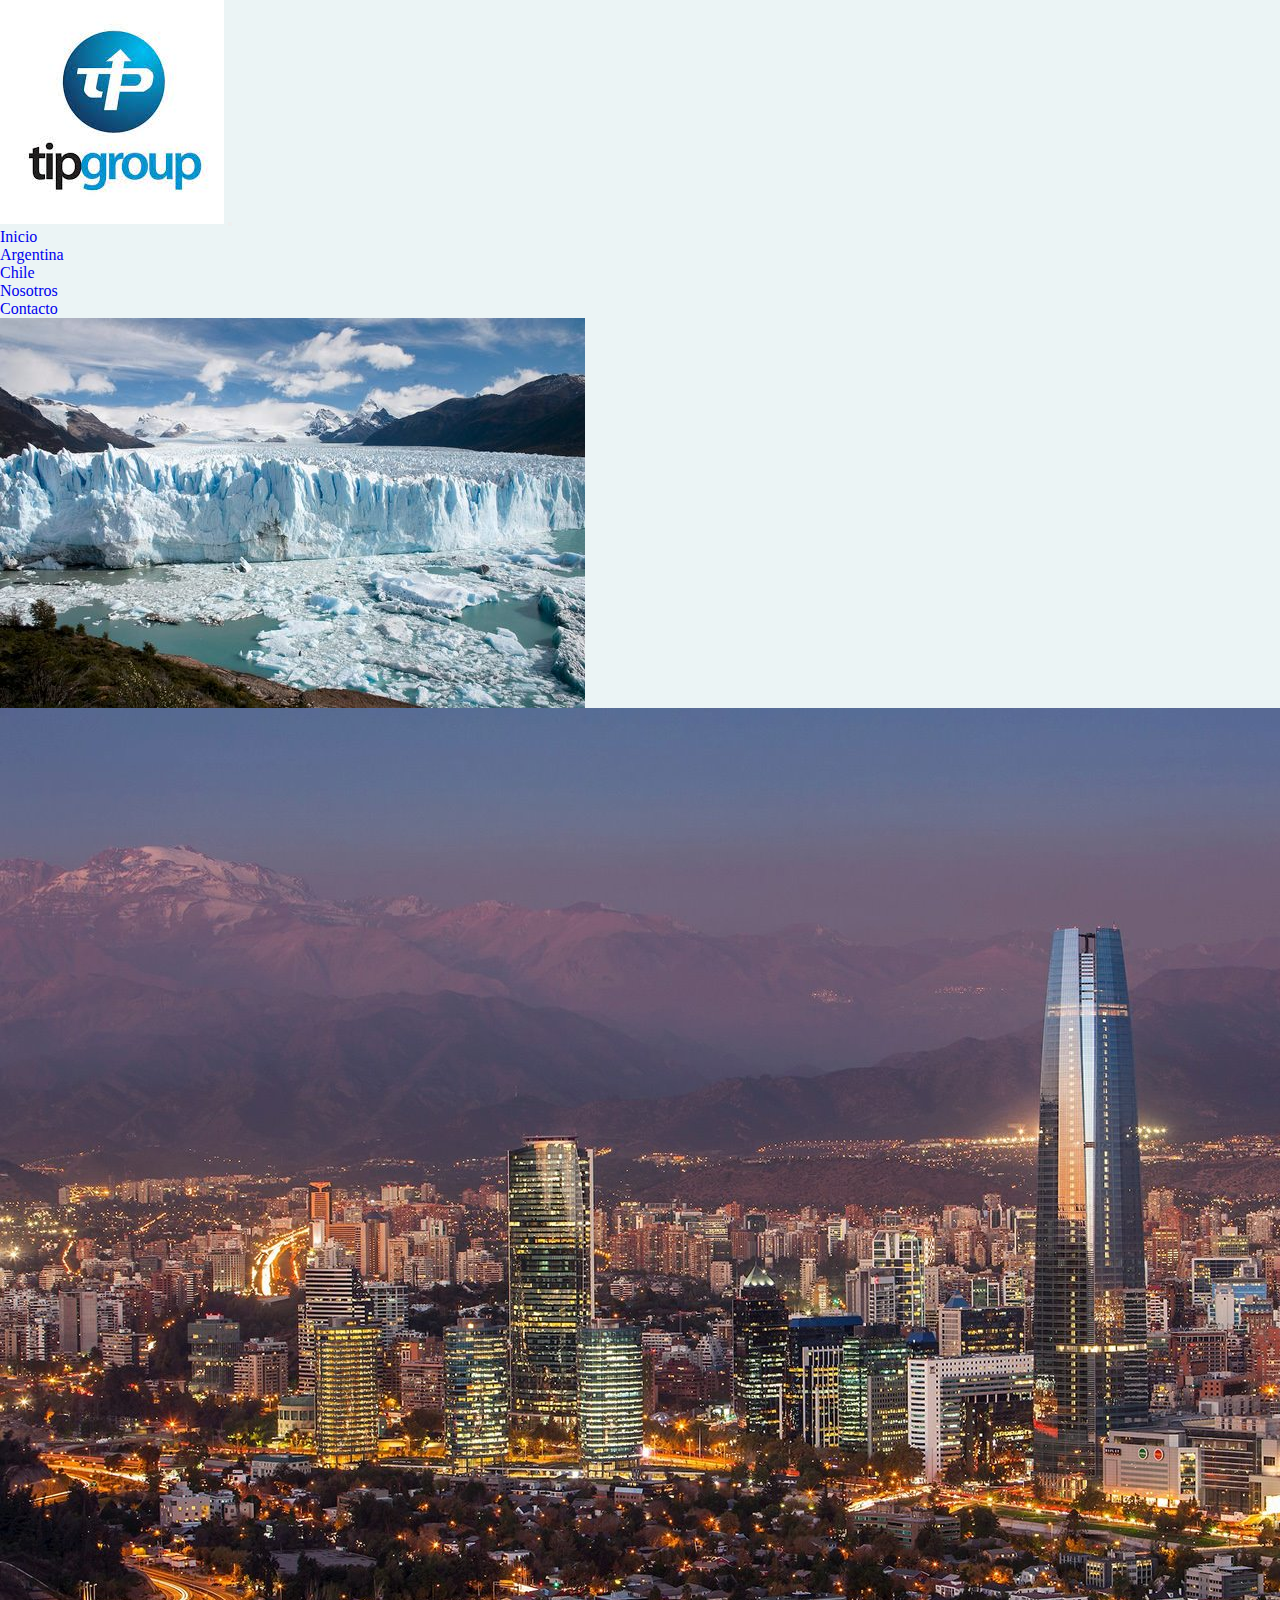
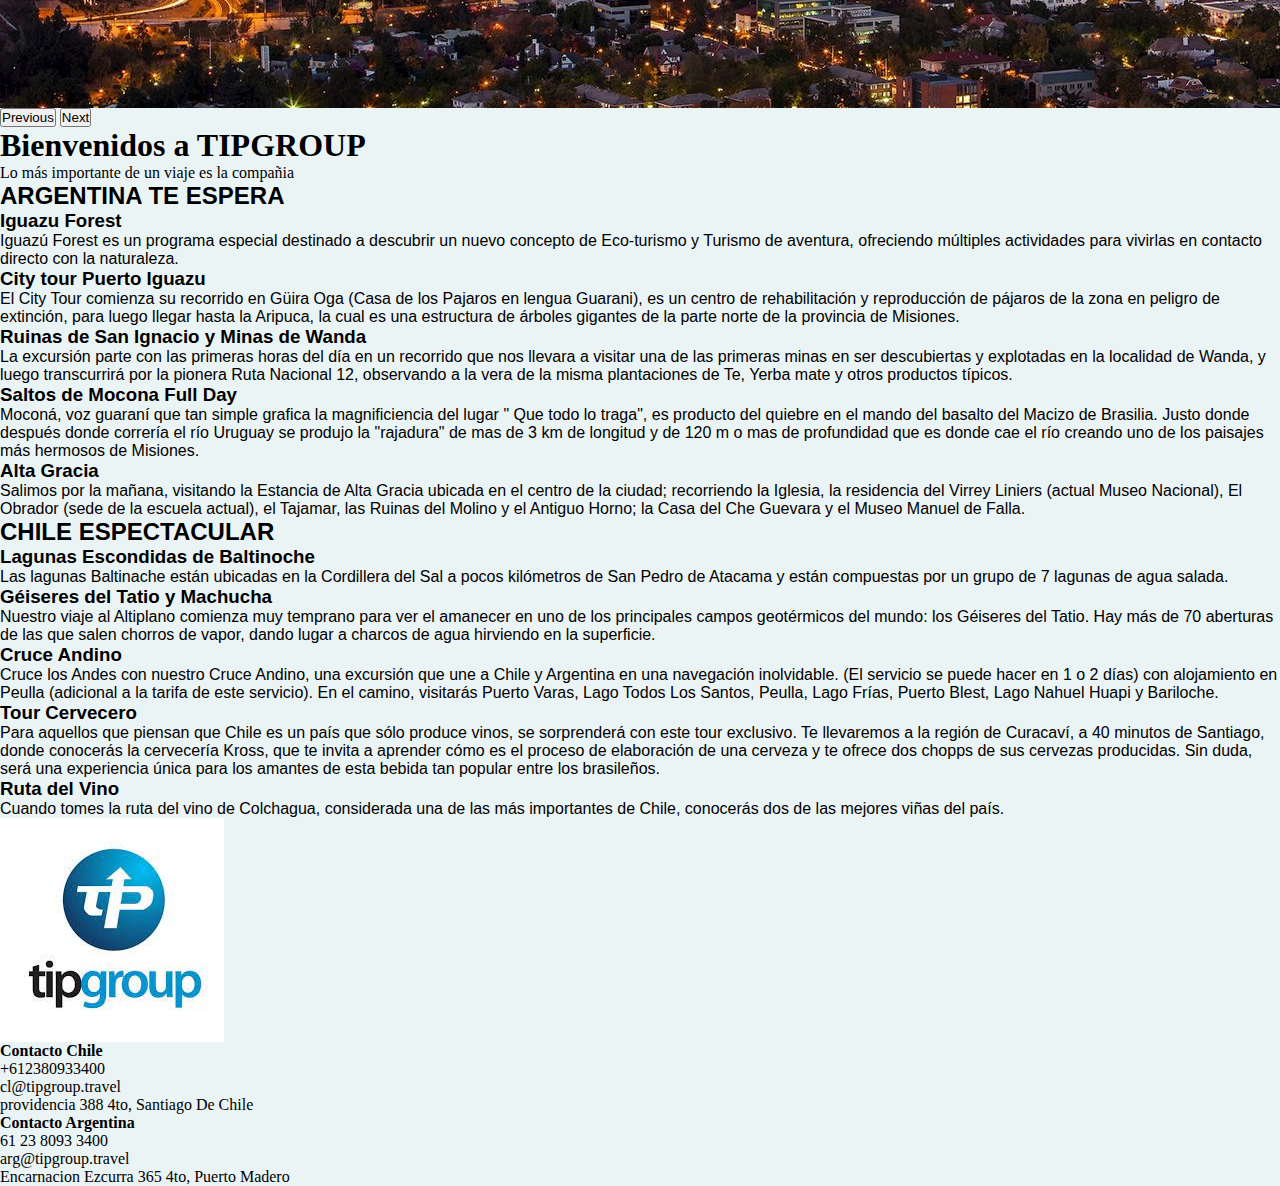
<file: index.html>
<html lang="en">

<head>
    <meta charset="UTF-8">
    <meta http-equiv="X-UA-Compatible" content="IE=edge">
    <meta name="viewport" content="width=device-width, initial-scale=1.0">
    <meta name="description" content="Elegí viajar con estilo. Argentina y Chile en un solo lugar">
    <link rel="stylesheet" href="https://cdn.jsdelivr.net/npm/bootstrap-icons@1.10.2/font/bootstrap-icons.css">
    <link href="https://cdn.jsdelivr.net/npm/bootstrap@5.2.3/dist/css/bootstrap.min.css" rel="stylesheet"
        integrity="sha384-rbsA2VBKQhggwzxH7pPCaAqO46MgnOM80zW1RWuH61DGLwZJEdK2Kadq2F9CUG65" crossorigin="anonymous">
    <link rel="stylesheet" href="./css/style.css">
    <link rel="icon" type="image/jpg" href="/img/icontipgroup.jfif" />
    <title>TipGroupTravel|Viajes</title>

</head>

<body>
    <!-- comienzo de mi header -->
    <!-- nav + logo -->
    <header class="navbar navbar-expand-lg bg-light">
        <div class="container">
            <a class="navbar-brand " href="./index.html">
                <img src="./img/logotipgroup.jfif" class="w-50" href="./index.html" alt="logotipgroup"></a>
            <button class="navbar-toggler" type="button" data-bs-toggle="collapse" data-bs-target="#navbarNav"
                aria-controls="navbarNav" aria-expanded="false" aria-label="Toggle navigation">
                <span class="navbar-toggler-icon"></span>
            </button>
            <nav class="collapse navbar-collapse justify-content-end" id="navbarNav">
                <ul class="navbar-nav">
                    <li class="nav-item">
                        <a class="nav-link active" aria-current="page" href="./index.html">Inicio</a>
                    </li>
                    <li class="nav-item">
                        <a class="nav-link" href="./pages/argentina.html">Argentina</a>
                    </li>
                    <li class="nav-item">
                        <a class="nav-link" href="./pages/chile.html">Chile</a>
                    </li>
                    <li class="nav-item">
                        <a class="nav-link" href="./pages/nosotros.html">Nosotros</a>
                    </li>
                    <li class="nav-item">
                        <a class="nav-link" href="./pages/contacto.html">Contacto</a>
                    </li>
                </ul>
            </nav>
        </div>
    </header>

    <!-- comienzo de mi main -->
    <main>
        <section class="portada-index container">
            <div class="row">
                <div class="col-12 col-lg-6">
                    <div id="carouselExampleControls" class="carousel slide" data-bs-ride="carousel">
                        <div class="carousel-inner">
                            <div class="carousel-item active">
                                <img src="./img/peritomoreno.jpg" class="d-block w-100" alt="peritomoreno">
                            </div>
                            <div class="carousel-item">
                                <img src="./img/chilefoto.jfif" class="d-block w-100" alt="chilefoto">
                            </div>

                        </div>
                        <button class="carousel-control-prev" type="button" data-bs-target="#carouselExampleControls"
                            data-bs-slide="prev">
                            <span class="carousel-control-prev-icon" aria-hidden="true"></span>
                            <span class="visually-hidden">Previous</span>
                        </button>
                        <button class="carousel-control-next" type="button" data-bs-target="#carouselExampleControls"
                            data-bs-slide="next">
                            <span class="carousel-control-next-icon" aria-hidden="true"></span>
                            <span class="visually-hidden">Next</span>
                        </button>
                    </div>
                </div>
                <div class="col-12 col-lg-6">
                    <h1 class="d-flex justify-content-center fw-bold">Bienvenidos a TIPGROUP</h1>
                    <p class="text-center fs-3 fw-semibold p-5 ">Lo más importante de un viaje es la compañia</p>
                </div>
        </section>
        <section class="argentina-te-espera container bg-light p-3 border border-5">
            <div class="row">
                <div class="col-12">
                    <h2>ARGENTINA TE ESPERA</h2>

                    <div class="col-12">
                        <article>
                            <h3>Iguazu Forest</h3>
                            <p>Iguazú Forest es un programa especial destinado a descubrir un nuevo concepto de
                                Eco-turismo y Turismo de aventura, ofreciendo múltiples actividades para vivirlas en
                                contacto directo con la naturaleza.</p>
                        </article>
                    </div>
                    <div class="col-12">
                        <article>
                            <h3>City tour Puerto Iguazu</h3>
                            <p>El City Tour comienza su recorrido en Güira Oga (Casa de los Pajaros en lengua Guarani),
                                es un centro de rehabilitación y reproducción de pájaros de la zona en peligro de
                                extinción, para luego llegar hasta la Aripuca, la cual es una estructura de árboles
                                gigantes de la parte norte de la provincia de Misiones.</p>
                        </article>
                    </div>
                    <div class="col-12">
                        <article>
                            <h3>Ruinas de San Ignacio y Minas de Wanda</h3>
                            <p>La excursión parte con las primeras horas del día en un recorrido que nos llevara a
                                visitar una de las primeras minas en ser descubiertas y explotadas en la localidad de
                                Wanda, y luego transcurrirá por la pionera Ruta Nacional 12, observando a la vera de la
                                misma plantaciones de Te, Yerba mate y otros productos típicos.</p>
                        </article>
                    </div>
                    <div class="col-12">
                        <article>
                            <h3>Saltos de Mocona Full Day</h3>
                            <p>Moconá, voz guaraní que tan simple grafica la magnificiencia del lugar " Que todo lo
                                traga", es producto del quiebre en el mando del basalto del Macizo de Brasilia. Justo
                                donde después donde correría el río Uruguay se produjo la "rajadura" de mas de 3 km de
                                longitud y de 120 m o mas de profundidad que es donde cae el río creando uno de los
                                paisajes más hermosos de Misiones.</p>
                        </article>
                    </div>
                    <div class="col-12">
                        <article>
                            <h3>Alta Gracia</h3>
                            <p>Salimos por la mañana, visitando la Estancia de Alta Gracia ubicada en el centro de la
                                ciudad; recorriendo la Iglesia, la residencia del Virrey Liniers (actual Museo
                                Nacional), El Obrador (sede de la escuela actual), el Tajamar, las Ruinas del Molino y
                                el Antiguo Horno; la Casa del Che Guevara y el Museo Manuel de Falla.</p>
                        </article>
                    </div>
                </div>
            </div>
        </section>
        <section class="chile-espectacular container bg-light border border-5">
            <div class="row">
                <div class="col-12">
                    <h2>CHILE ESPECTACULAR</h2>

                    <div class="col-12">
                        <article>
                            <h3>Lagunas Escondidas de Baltinoche</h3>
                            <p>Las lagunas Baltinache están ubicadas en la Cordillera del Sal a pocos kilómetros de San
                                Pedro de Atacama y están compuestas por un grupo de 7 lagunas de agua salada.</p>
                        </article>
                    </div>
                    <div class="col-12">
                        <article>
                            <h3>Géiseres del Tatio y Machucha</h3>
                            <p>Nuestro viaje al Altiplano comienza muy temprano para ver el amanecer en uno de los
                                principales campos geotérmicos del mundo: los Géiseres del Tatio. Hay más de 70
                                aberturas de las que salen chorros de vapor, dando lugar a charcos de agua hirviendo en
                                la superficie.</p>
                        </article>
                    </div>
                    <div class="col-12">
                        <article>
                            <h3>Cruce Andino</h3>
                            <p>Cruce los Andes con nuestro Cruce Andino, una excursión que une a Chile y Argentina en
                                una navegación inolvidable. (El servicio se puede hacer en 1 o 2 días) con alojamiento
                                en Peulla (adicional a la tarifa de este servicio). En el camino, visitarás Puerto
                                Varas, Lago Todos Los Santos, Peulla, Lago Frías, Puerto Blest, Lago Nahuel Huapi y
                                Bariloche.</p>
                        </article>
                    </div>
                    <div class="col-12">
                        <article>
                            <h3>Tour Cervecero</h3>
                            <p>Para aquellos que piensan que Chile es un país que sólo produce vinos, se sorprenderá con
                                este tour exclusivo. Te llevaremos a la región de Curacaví, a 40 minutos de Santiago,
                                donde conocerás la cervecería Kross, que te invita a aprender cómo es el proceso de
                                elaboración de una cerveza y te ofrece dos chopps de sus cervezas producidas. Sin duda,
                                será una experiencia única para los amantes de esta bebida tan popular entre los
                                brasileños. </p>
                        </article>
                    </div>
                    <div class="col-12 ultimo-mensaje">
                        <article>
                            <h3>Ruta del Vino</h3>
                            <p>Cuando tomes la ruta del vino de Colchagua, considerada una de las más importantes de
                                Chile, conocerás dos de las mejores viñas del país.</p>
                        </article>
                    </div>
                </div>
            </div>
        </section>


    </main>
    <!-- comienzo de mi footer -->
    <footer class="footer container-fluid bg-primary ">

        <div class="row">
            <div class="col-12 text-center col-lg-6">
                <img src="./img/logotipgroup.jfif" class="p-3" alt="logotipgroup">
            </div>
            <div class="col-12 text-center p-3 col-lg-3">
                <h4>Contacto Chile</h4>
                <p>+612380933400</p>
                <p> cl@tipgroup.travel
                </p>
                <p> providencia 388 4to, Santiago De Chile

            </div>
            <div class="col-12 text-center p-3 col-lg-3">
                <h4>Contacto Argentina</h4>
                <p>61 23 8093 3400</p>
                <p>arg@tipgroup.travel</p>
                <p>Encarnacion Ezcurra 365 4to, Puerto Madero
                </p>
            </div>
        </div>
    </footer>

    <script src="https://cdn.jsdelivr.net/npm/bootstrap@5.2.3/dist/js/bootstrap.bundle.min.js"
        integrity="sha384-kenU1KFdBIe4zVF0s0G1M5b4hcpxyD9F7jL+jjXkk+Q2h455rYXK/7HAuoJl+0I4"
        crossorigin="anonymous"></script>
</body>

</html>
</file>
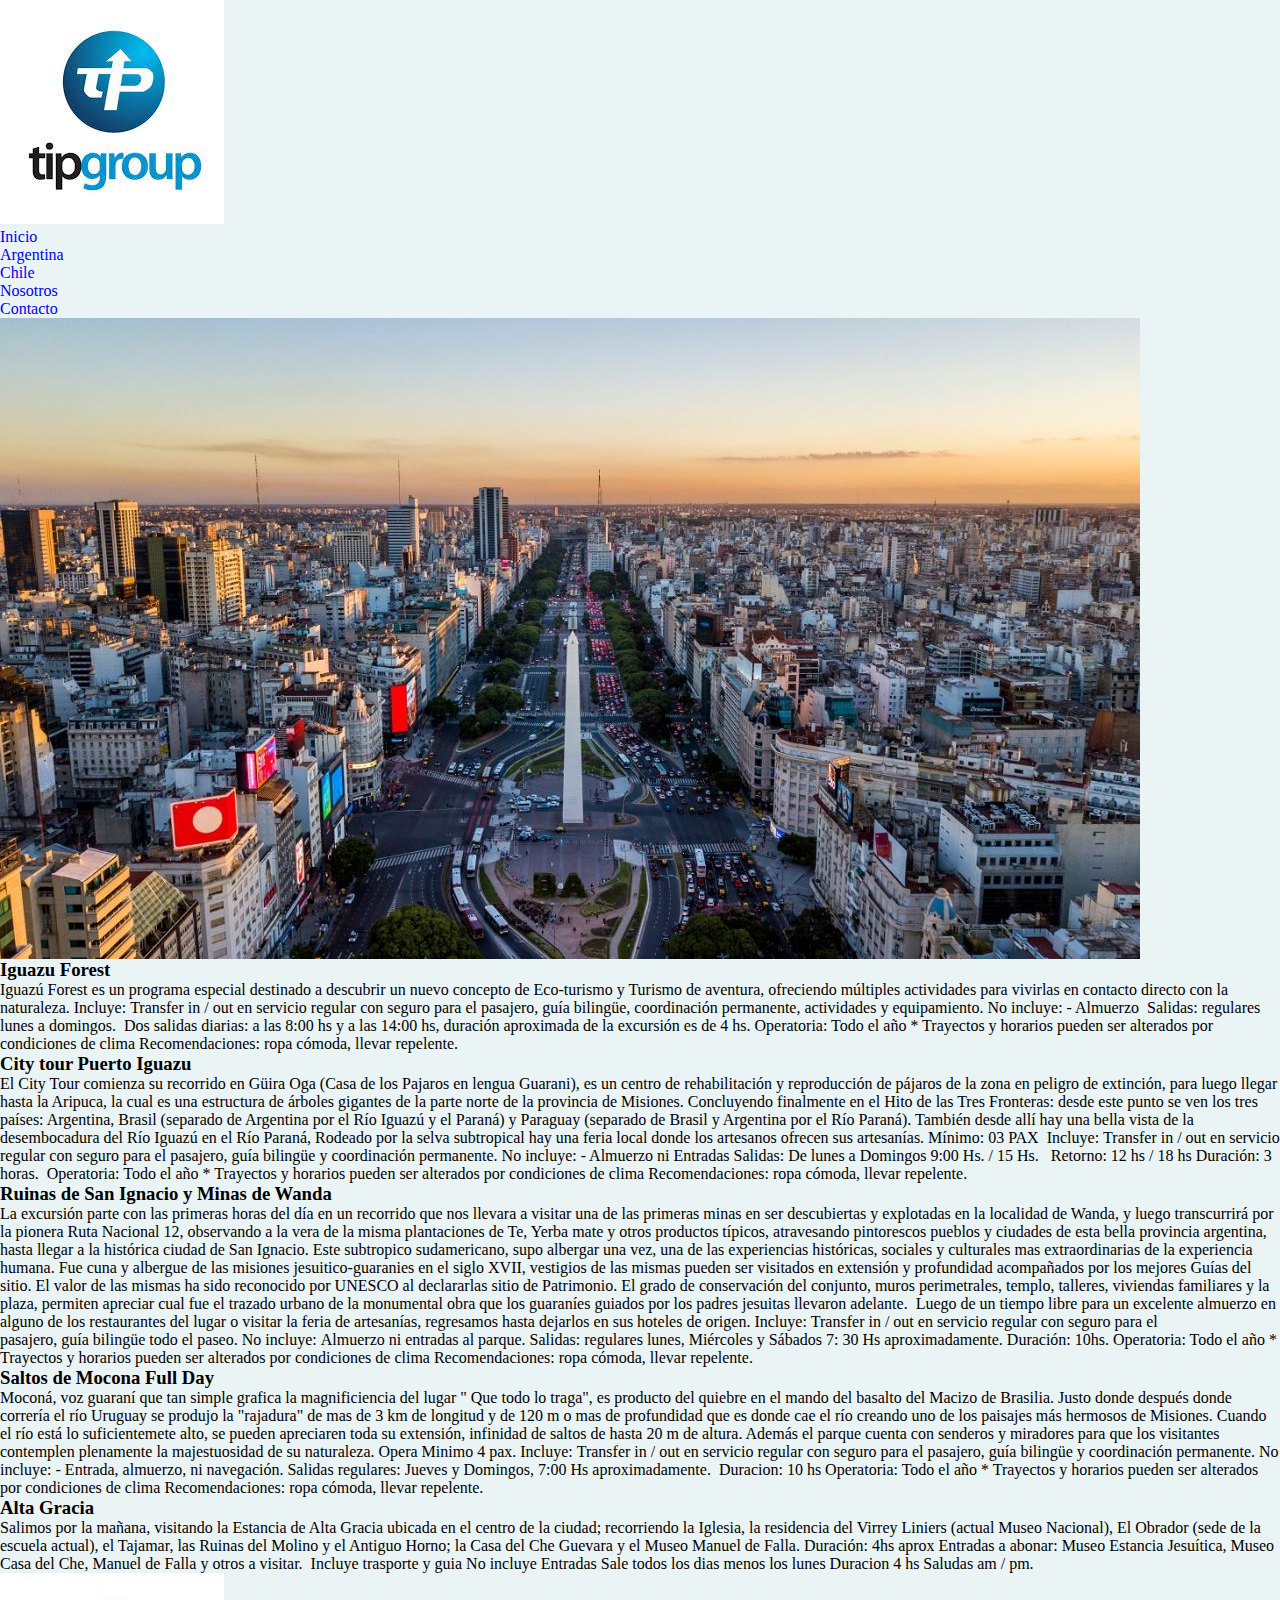
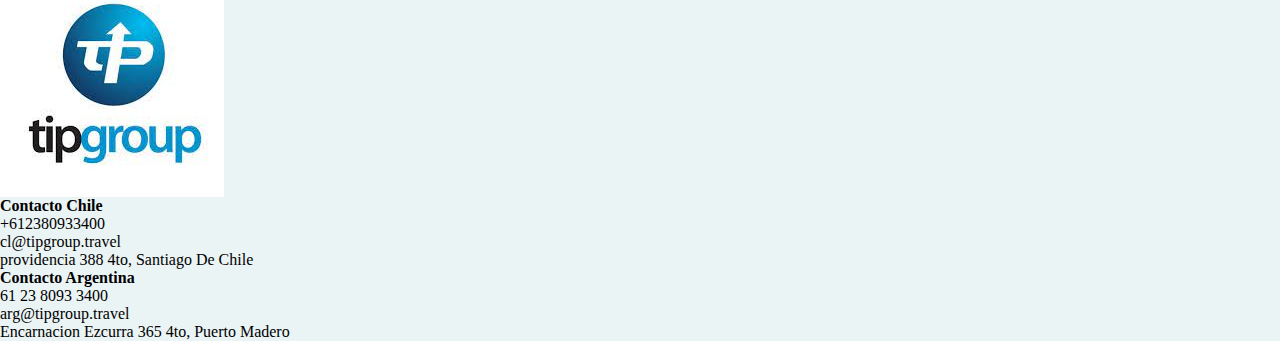
<file: pages/argentina.html>
<html lang="en">

<head>
    <meta charset="UTF-8">
    <meta http-equiv="X-UA-Compatible" content="IE=edge">
    <meta name="viewport" content="width=device-width, initial-scale=1.0">
    <meta name="description" content="Elegí viajar con estilo. Argentina y Chile en un solo lugar">
    <link href="https://cdn.jsdelivr.net/npm/bootstrap@5.2.3/dist/css/bootstrap.min.css" rel="stylesheet"
        integrity="sha384-rbsA2VBKQhggwzxH7pPCaAqO46MgnOM80zW1RWuH61DGLwZJEdK2Kadq2F9CUG65" crossorigin="anonymous">
    <link rel="stylesheet" href="../css/style.css">
    <link rel="icon" type="image/jpg" href="/img/icontipgroup.jfif" />
    <title>TipGroupTravel|Viajes</title>
</head>

<body>
    <!-- comienzo de mi header -->
    <!-- nav + logo -->
    <header class="navbar navbar-expand-lg bg-light">
        <div class="container">
            <a class="navbar-brand " href="../index.html">
                <img src="../img/logotipgroup.jfif" href="../index.html" class="w-50" alt="logotipgroup"></a>
            <button class="navbar-toggler" type="button" data-bs-toggle="collapse" data-bs-target="#navbarNav"
                aria-controls="navbarNav" aria-expanded="false" aria-label="Toggle navigation">
                <span class="navbar-toggler-icon"></span>
            </button>
            <nav class="collapse navbar-collapse justify-content-end" id="navbarNav">
                <ul class="navbar-nav">
                    <li class="nav-item">
                        <a class="nav-link active" aria-current="page" href="../index.html">Inicio</a>
                    </li>
                    <li class="nav-item">
                        <a class="nav-link" href="../pages/argentina.html">Argentina</a>
                    </li>
                    <li class="nav-item">
                        <a class="nav-link" href="../pages/chile.html">Chile</a>
                    </li>
                    <li class="nav-item">
                        <a class="nav-link" href="../pages/nosotros.html">Nosotros</a>
                    </li>
                    <li class="nav-item">
                        <a class="nav-link" href="../pages/contacto.html">Contacto</a>
                    </li>
                </ul>
            </nav>
        </div>
    </header>

    <!-- comienzo de mi main -->
    <main class="seccion-argentina p-5   ">
        <section>

            <div class="container text-center">
                <div class="row">
                    <img src="../img/portadapageargentina.jpg" class="img-fluid " alt="paisajeargentina">
                </div>
        </section>

        </div>
        </div>
        <section class="container p-5 bg-light">
            <div class="row">

                <div class="col-12">
                    <article>
                        <h3>Iguazu Forest</h3>
                        <p>Iguazú Forest es un programa especial destinado a descubrir un nuevo concepto de Eco-turismo
                            y Turismo de aventura, ofreciendo múltiples actividades para vivirlas en contacto directo
                            con la naturaleza.

                            Incluye: Transfer in / out en servicio regular con seguro para el
                            pasajero, guía bilingüe, coordinación permanente, actividades y equipamiento.


                            No incluye:


                            - Almuerzo 


                            Salidas: regulares lunes a domingos. 

                            Dos salidas diarias: a las 8:00 hs y a las 14:00 hs, duración aproximada de la excursión es
                            de 4 hs.

                            Operatoria: Todo el año


                            * Trayectos y horarios pueden ser alterados por condiciones de clima

                            Recomendaciones: ropa cómoda, llevar repelente.
                        </p>
                    </article>
                </div>
                <div class="col-12">
                    <article>
                        <h3>City tour Puerto Iguazu</h3>
                        <p>El City Tour comienza su recorrido en Güira Oga (Casa de los Pajaros en lengua Guarani), es
                            un centro de rehabilitación y reproducción de pájaros de la zona en peligro de extinción,
                            para luego llegar hasta la Aripuca, la cual es una estructura de árboles gigantes de la
                            parte norte de la provincia de Misiones. Concluyendo finalmente en el Hito de las Tres
                            Fronteras: desde este punto se ven los tres países: Argentina, Brasil (separado de Argentina
                            por el Río Iguazú y el Paraná) y Paraguay (separado de Brasil y Argentina por el Río
                            Paraná). También desde allí hay una bella vista de la desembocadura del Río Iguazú en el Río
                            Paraná, Rodeado por la selva subtropical hay una feria local donde los artesanos ofrecen sus
                            artesanías.

                            Mínimo: 03 PAX 

                            Incluye: Transfer in / out en servicio regular con seguro para el pasajero, guía bilingüe
                            y coordinación permanente.


                            No incluye:


                            - Almuerzo ni Entradas


                            Salidas: De lunes a Domingos 9:00 Hs. / 15 Hs.  


                            Retorno: 12 hs / 18 hs

                            Duración: 3 horas. 


                            Operatoria: Todo el año

                            * Trayectos y horarios pueden ser alterados por condiciones de clima


                            Recomendaciones: ropa cómoda, llevar repelente.
                        </p>
                    </article>
                </div>
                <div class="col-12">
                    <article>
                        <h3>Ruinas de San Ignacio y Minas de Wanda</h3>
                        <p>La excursión parte con las primeras horas del día en un recorrido que nos llevara a visitar
                            una de las primeras minas en ser descubiertas y explotadas en la localidad de Wanda, y luego
                            transcurrirá por la pionera Ruta Nacional 12, observando a la vera de la misma plantaciones
                            de Te, Yerba mate y otros productos típicos, atravesando pintorescos pueblos y ciudades de
                            esta bella provincia argentina, hasta llegar a la histórica ciudad de San Ignacio. Este
                            subtropico sudamericano, supo albergar una vez, una de las experiencias históricas, sociales
                            y culturales mas extraordinarias de la experiencia humana. Fue cuna y albergue de las
                            misiones jesuitico-guaranies en el siglo XVII, vestigios de las mismas pueden ser visitados
                            en extensión y profundidad acompañados por los mejores Guías del sitio. El valor de las
                            mismas ha sido reconocido por UNESCO al declararlas sitio de Patrimonio. El grado de
                            conservación del conjunto, muros perimetrales, templo, talleres, viviendas familiares y la
                            plaza, permiten apreciar cual fue el trazado urbano de la monumental obra que los guaraníes
                            guiados por los padres jesuitas llevaron adelante. 

                            Luego de un tiempo libre para un excelente almuerzo en alguno de los restaurantes del lugar
                            o visitar la feria de artesanías, regresamos hasta dejarlos en sus hoteles de origen.


                            Incluye: Transfer in / out en servicio regular con seguro para el pasajero, guía bilingüe
                            todo el paseo.

                            No incluye: Almuerzo ni entradas al parque.

                            Salidas: regulares lunes, Miércoles y Sábados 7: 30 Hs aproximadamente.

                            Duración: 10hs.

                            Operatoria: Todo el año


                            * Trayectos y horarios pueden ser alterados por condiciones de clima

                            Recomendaciones: ropa cómoda, llevar repelente.
                        </p>
                    </article>
                </div>
                <div class="col-12">
                    <article>
                        <h3>Saltos de Mocona Full Day</h3>
                        <p>Moconá, voz guaraní que tan simple grafica la magnificiencia del lugar " Que todo lo traga",
                            es producto del quiebre en el mando del basalto del Macizo de Brasilia. Justo donde después
                            donde correría el río Uruguay se produjo la "rajadura" de mas de 3 km de longitud y de 120 m
                            o mas de profundidad que es donde cae el río creando uno de los paisajes más hermosos de
                            Misiones. Cuando el río está lo suficientemete alto, se pueden apreciaren toda su extensión,
                            infinidad de saltos de hasta 20 m de altura. Además el parque cuenta con senderos y
                            miradores para que los visitantes contemplen plenamente la majestuosidad de su naturaleza.

                            Opera Minimo 4 pax.

                            Incluye: Transfer in / out en servicio regular con seguro para el pasajero, guía bilingüe
                            y coordinación permanente.

                            No incluye:


                            - Entrada, almuerzo, ni navegación.


                            Salidas regulares: Jueves y Domingos, 7:00 Hs aproximadamente. 


                            Duracion: 10 hs


                            Operatoria: Todo el año

                            * Trayectos y horarios pueden ser alterados por condiciones de clima


                            Recomendaciones: ropa cómoda, llevar repelente.</p>
                    </article>
                </div>
                <div class="col-12">
                    <article>
                        <h3>Alta Gracia</h3>
                        <p>Salimos por la mañana, visitando la Estancia de Alta Gracia ubicada en el centro de la
                            ciudad; recorriendo la Iglesia, la residencia del Virrey Liniers (actual Museo Nacional), El
                            Obrador (sede de la escuela actual), el Tajamar, las Ruinas del Molino y el Antiguo Horno;
                            la Casa del Che Guevara y el Museo Manuel de Falla.

                            Duración: 4hs aprox

                            Entradas a abonar: Museo Estancia Jesuítica, Museo Casa del Che, Manuel de Falla y otros a
                            visitar.

                             Incluye trasporte y guia

                            No incluye Entradas

                            Sale todos los dias menos los lunes

                            Duracion 4 hs

                            Saludas am / pm.</p>
                    </article>
                </div>
            </div>
            </div>
        </section>
    </main>

    <!-- comienzo de mi footer -->
    <footer class="footer container-fluid bg-primary ">

        <div class="row">
            <div class="col-12 text-center col-lg-6">
                <img src="../img/logotipgroup.jfif" class="p-3" alt="logotipgroup">
            </div>
            <div class="col-12 text-center p-3 col-lg-3">
                <h4>Contacto Chile</h4>
                <p>+612380933400</p>
                <p> cl@tipgroup.travel
                </p>
                <p> providencia 388 4to, Santiago De Chile

            </div>
            <div class="col-12 text-center p-3 col-lg-3">
                <h4>Contacto Argentina</h4>
                <p>61 23 8093 3400</p>
                <p>arg@tipgroup.travel</p>
                <p>Encarnacion Ezcurra 365 4to, Puerto Madero
                </p>
            </div>
        </div>
    </footer>
    <script src="https://cdn.jsdelivr.net/npm/bootstrap@5.2.3/dist/js/bootstrap.bundle.min.js"
        integrity="sha384-kenU1KFdBIe4zVF0s0G1M5b4hcpxyD9F7jL+jjXkk+Q2h455rYXK/7HAuoJl+0I4"
        crossorigin="anonymous"></script>
</body>

</html>
</file>
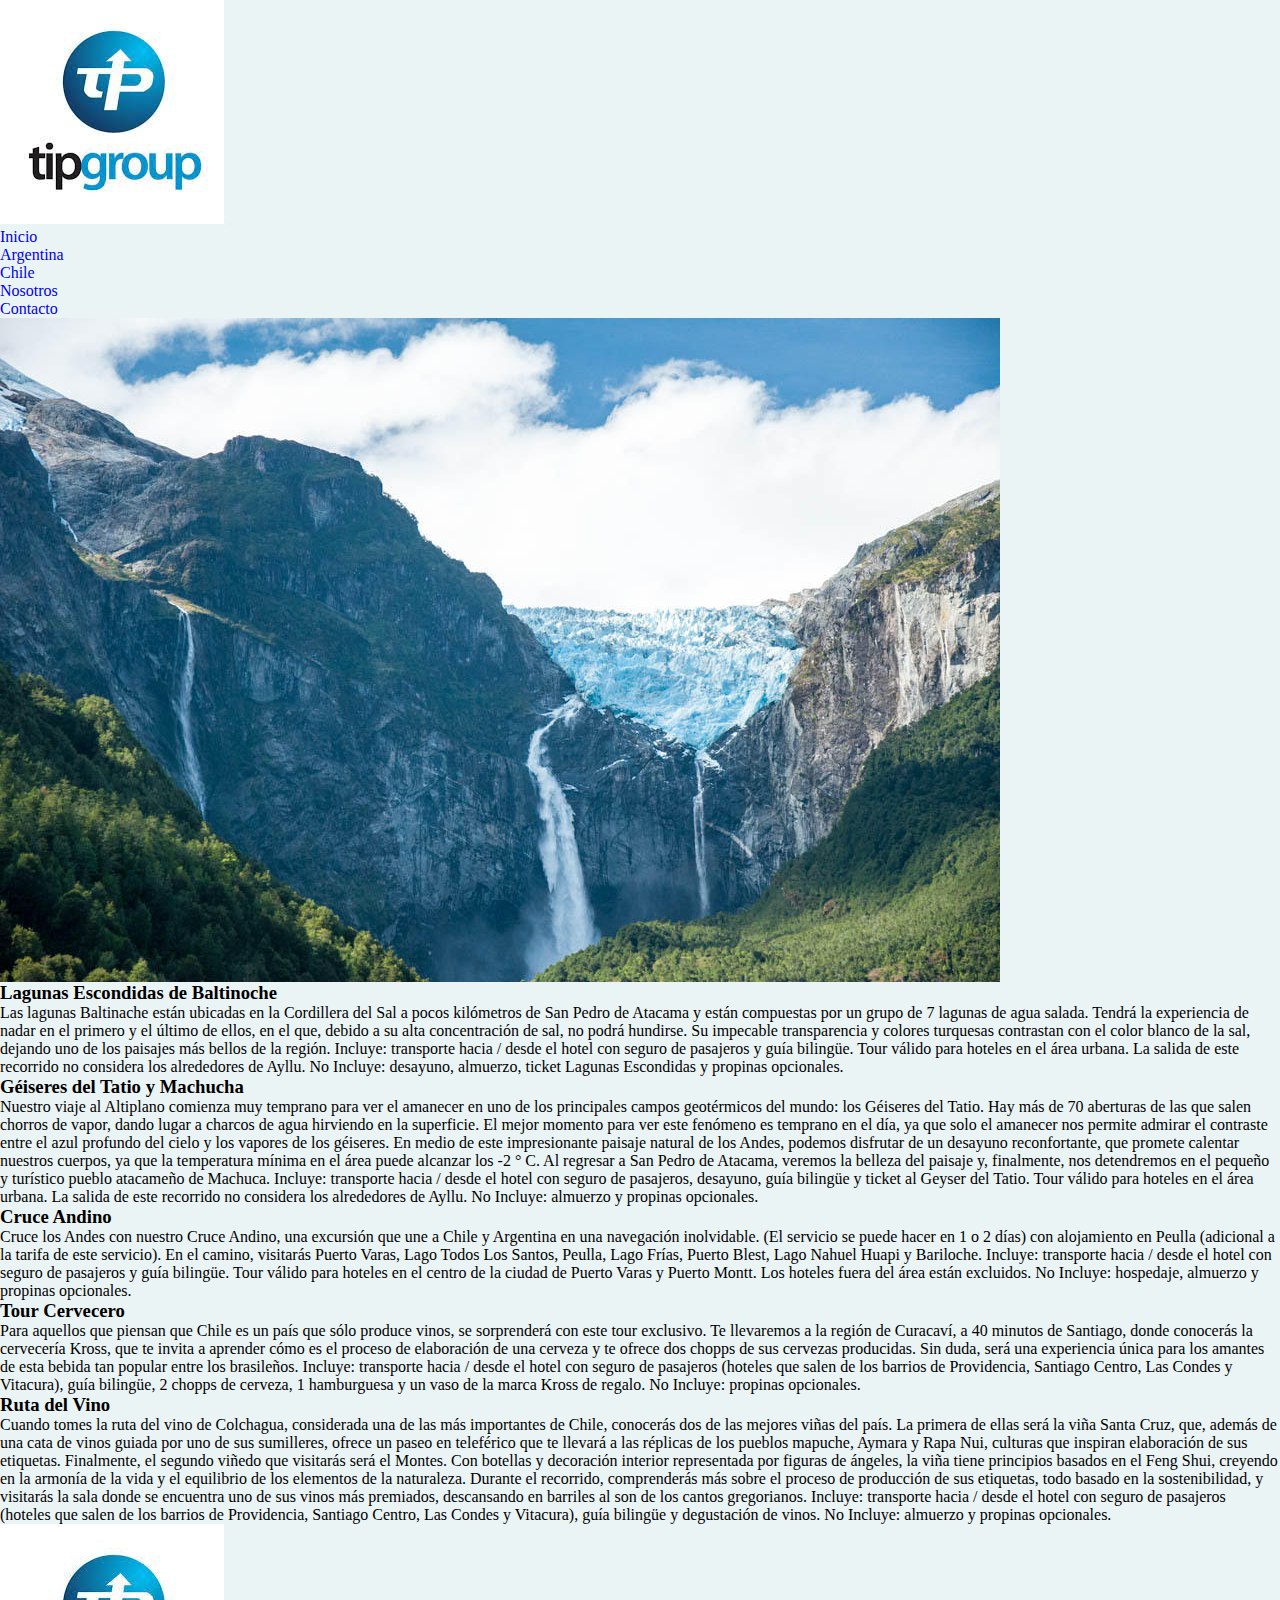
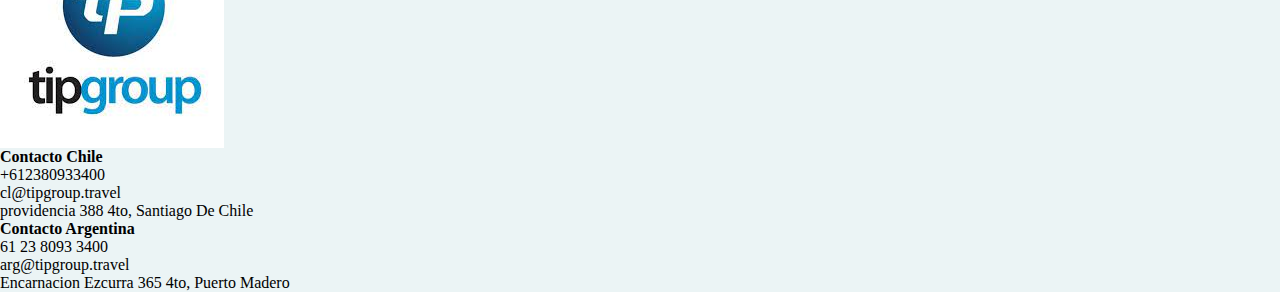
<file: pages/chile.html>
<html lang="en">

<head>
    <meta charset="UTF-8">
    <meta http-equiv="X-UA-Compatible" content="IE=edge">
    <meta name="viewport" content="width=device-width, initial-scale=1.0">
    <meta name="description" content="Elegí viajar con estilo. Argentina y Chile en un solo lugar">
    <link href="https://cdn.jsdelivr.net/npm/bootstrap@5.2.3/dist/css/bootstrap.min.css" rel="stylesheet"
        integrity="sha384-rbsA2VBKQhggwzxH7pPCaAqO46MgnOM80zW1RWuH61DGLwZJEdK2Kadq2F9CUG65" crossorigin="anonymous">
    <link rel="stylesheet" href="../css/style.css">
    <link rel="icon" type="image/jpg" href="/img/icontipgroup.jfif" />
    <title>TipGroupTravel|Viajes</title>
</head>

<body>
    <!-- comienzo de mi header -->
    <!-- nav + logo -->
    <header class="navbar navbar-expand-lg bg-light">
        <div class="container">
            <a class="navbar-brand " href="../index.html">
                <img src="../img/logotipgroup.jfif" class="w-50" alt="logotipgroup"></a>
            <button class="navbar-toggler" type="button" data-bs-toggle="collapse" data-bs-target="#navbarNav"
                aria-controls="navbarNav" aria-expanded="false" aria-label="Toggle navigation">
                <span class="navbar-toggler-icon"></span>
            </button>
            <nav class="collapse navbar-collapse justify-content-end" id="navbarNav">
                <ul class="navbar-nav">
                    <li class="nav-item">
                        <a class="nav-link active" aria-current="page" href="../index.html">Inicio</a>
                    </li>
                    <li class="nav-item">
                        <a class="nav-link" href="../pages/argentina.html">Argentina</a>
                    </li>
                    <li class="nav-item">
                        <a class="nav-link" href="../pages/chile.html">Chile</a>
                    </li>
                    <li class="nav-item">
                        <a class="nav-link" href="../pages/nosotros.html">Nosotros</a>
                    </li>
                    <li class="nav-item">
                        <a class="nav-link" href="../pages/contacto.html">Contacto</a>
                    </li>
                </ul>
            </nav>
        </div>
    </header>

    <main>
        <section>
            <div class="container text-center">
                <div class="row">
                    <img src="../img/portadapagechile.jpg" class="img-fluid" alt="paisajechile">
                </div>
        </section>
        <section class="container p-5 bg-light">
            <div class="row">
                <div class="col-12">

                    <article>
                        <h3>Lagunas Escondidas de Baltinoche</h3>
                        <p>Las lagunas Baltinache están ubicadas en la Cordillera del Sal a pocos kilómetros de San
                            Pedro de Atacama y están compuestas por un grupo de 7 lagunas de agua salada. Tendrá la
                            experiencia de nadar en el primero y el último de ellos, en el que, debido a su alta
                            concentración de sal, no podrá hundirse. Su impecable transparencia y colores turquesas
                            contrastan con el color blanco de la sal, dejando uno de los paisajes más bellos de la
                            región.

                            Incluye: transporte hacia / desde el hotel con seguro de pasajeros y guía bilingüe. Tour
                            válido para hoteles en el área urbana. La salida de este recorrido no considera los
                            alrededores de Ayllu.

                            No Incluye: desayuno, almuerzo, ticket Lagunas Escondidas y propinas opcionales.</p>
                    </article>
                </div>
                <div class="col-12">
                    <article>
                        <h3>Géiseres del Tatio y Machucha</h3>
                        <p>Nuestro viaje al Altiplano comienza muy temprano para ver el amanecer en uno de los
                            principales campos geotérmicos del mundo: los Géiseres del Tatio. Hay más de 70 aberturas de
                            las que salen chorros de vapor, dando lugar a charcos de agua hirviendo en la superficie. El
                            mejor momento para ver este fenómeno es temprano en el día, ya que solo el amanecer nos
                            permite admirar el contraste entre el azul profundo del cielo y los vapores de los géiseres.
                            En medio de este impresionante paisaje natural de los Andes, podemos disfrutar de un
                            desayuno reconfortante, que promete calentar nuestros cuerpos, ya que la temperatura mínima
                            en el área puede alcanzar los -2 ° C. Al regresar a San Pedro de Atacama, veremos la belleza
                            del paisaje y, finalmente, nos detendremos en el pequeño y turístico pueblo atacameño de
                            Machuca.

                            Incluye: transporte hacia / desde el hotel con seguro de pasajeros, desayuno, guía bilingüe
                            y ticket al Geyser del Tatio. Tour válido para hoteles en el área urbana. La salida de este
                            recorrido no considera los alrededores de Ayllu.

                            No Incluye: almuerzo y propinas opcionales.</p>
                    </article>
                </div>
                <div class="col-12">
                    <article>
                        <h3>Cruce Andino</h3>
                        <p>Cruce los Andes con nuestro Cruce Andino, una excursión que une a Chile y Argentina en una
                            navegación inolvidable. (El servicio se puede hacer en 1 o 2 días) con alojamiento en Peulla
                            (adicional a la tarifa de este servicio). En el camino, visitarás Puerto Varas, Lago Todos
                            Los Santos, Peulla, Lago Frías, Puerto Blest, Lago Nahuel Huapi y Bariloche.

                            Incluye: transporte hacia / desde el hotel con seguro de pasajeros y guía bilingüe. Tour
                            válido para hoteles en el centro de la ciudad de Puerto Varas y Puerto Montt. Los hoteles
                            fuera del área están excluidos.

                            No Incluye: hospedaje, almuerzo y propinas opcionales. </p>
                    </article>
                </div>
                <div class="col-12">
                    <article>
                        <h3>Tour Cervecero</h3>
                        <p>Para aquellos que piensan que Chile es un país que sólo produce vinos, se sorprenderá con
                            este tour exclusivo. Te llevaremos a la región de Curacaví, a 40 minutos de Santiago, donde
                            conocerás la cervecería Kross, que te invita a aprender cómo es el proceso de elaboración de
                            una cerveza y te ofrece dos chopps de sus cervezas producidas. Sin duda, será una
                            experiencia única para los amantes de esta bebida tan popular entre los brasileños.

                            Incluye: transporte hacia / desde el hotel con seguro de pasajeros (hoteles que salen de los
                            barrios de Providencia, Santiago Centro, Las Condes y Vitacura), guía bilingüe, 2 chopps de
                            cerveza, 1 hamburguesa y un vaso de la marca Kross de regalo.

                            No Incluye: propinas opcionales. </p>
                    </article>
                </div>
                <div class="col-12 ultimo-mensaje">
                    <article>
                        <h3>Ruta del Vino</h3>
                        <p>Cuando tomes la ruta del vino de Colchagua, considerada una de las más importantes de Chile,
                            conocerás dos de las mejores viñas del país. La primera de ellas será la viña Santa Cruz,
                            que, además de una cata de vinos guiada por uno de sus sumilleres, ofrece un paseo en
                            teleférico que te llevará a las réplicas de los pueblos mapuche, Aymara y Rapa Nui, culturas
                            que inspiran elaboración de sus etiquetas. Finalmente, el segundo viñedo que visitarás será
                            el Montes. Con botellas y decoración interior representada por figuras de ángeles, la viña
                            tiene principios basados en el Feng Shui, creyendo en la armonía de la vida y el equilibrio
                            de los elementos de la naturaleza. Durante el recorrido, comprenderás más sobre el proceso
                            de producción de sus etiquetas, todo basado en la sostenibilidad, y visitarás la sala donde
                            se encuentra uno de sus vinos más premiados, descansando en barriles al son de los cantos
                            gregorianos.

                            Incluye: transporte hacia / desde el hotel con seguro de pasajeros (hoteles que salen de los
                            barrios de Providencia, Santiago Centro, Las Condes y Vitacura), guía bilingüe y degustación
                            de vinos.

                            No Incluye: almuerzo y propinas opcionales.</p>
                    </article>
                </div>
            </div>
            </div>
        </section>


    </main>


    <!-- comienzo de mi footer -->
    <footer class="footer container-fluid bg-primary ">

        <div class="row">
            <div class="col-12 text-center col-lg-6">
                <img src="../img/logotipgroup.jfif" class="p-3" alt="logotipgroup">
            </div>
            <div class="col-12 text-center p-3 col-lg-3">
                <h4>Contacto Chile</h4>
                <p>+612380933400</p>
                <p> cl@tipgroup.travel
                </p>
                <p> providencia 388 4to, Santiago De Chile

            </div>
            <div class="col-12 text-center p-3 col-lg-3">
                <h4>Contacto Argentina</h4>
                <p>61 23 8093 3400</p>
                <p>arg@tipgroup.travel</p>
                <p>Encarnacion Ezcurra 365 4to, Puerto Madero
                </p>
            </div>
        </div>
    </footer>
    <script src="https://cdn.jsdelivr.net/npm/bootstrap@5.2.3/dist/js/bootstrap.bundle.min.js"
        integrity="sha384-kenU1KFdBIe4zVF0s0G1M5b4hcpxyD9F7jL+jjXkk+Q2h455rYXK/7HAuoJl+0I4"
        crossorigin="anonymous"></script>
</body>

</html>
</file>
<file: css/style.css>
* {
  margin: 0;
  padding: 0;
  box-sizing: border-box;
}

ul,
ol {
  list-style: none;
}

a {
  text-decoration: none;
}

body {
  background-color: ebf4f5;
  font-family:fantasy
}

.argentina-te-espera{
  font-family: 'Franklin Gothic Medium', 'Arial Narrow', Arial, sans-serif
}
.chile-espectacular{
  font-family: 'Franklin Gothic Medium', 'Arial Narrow', Arial, sans-serif;
}

.formulario-contacto{
  font-family:fantasy
}
/*# sourceMappingURL=style.css.map */
</file>
